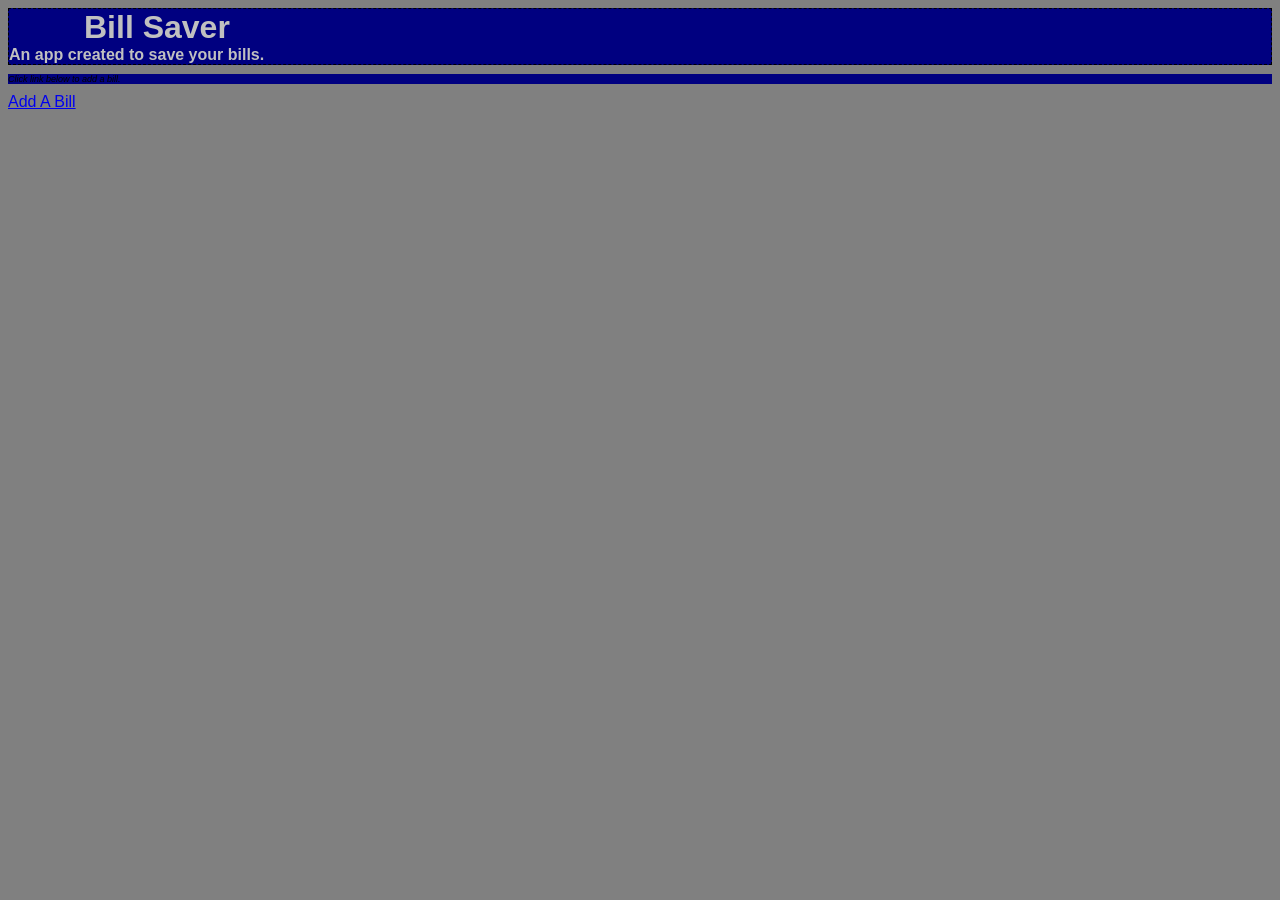
<file: index.html>
<!DOCTYPE html>
<!-- Taylor Eisman -->
<!-- VFW 03/12 -->
<!-- Project 4 -->

<html>
	<head>
		<meta charset="UTF-8" />
		<meta name="description" content="VFW Project" />
		<meta name="keywords" content="VFW, bills" />
		<meta name="robots" content="noindex, nofollow" />
		<meta name="viewport" content="user-scalable=no, width=device-width" />
		<title>Bill Saver</title>
		<link href="css/styles.css" rel="stylesheet" type="text/css" />	
	</head>
	<body>
		<header>
			<hgroup>
				<h1>Bill Saver</h1>
				<h2>An app created to save your bills.</h2>
			</hgroup>
		</header>
		<p>Click link below to add a bill.</p>
		<nav>
			<a href="addItem.html" title="addBill">Add A Bill</a>
		</nav>
	<script src="javascript/main.js" tpye="text/javascript"></script>
	</body>
</html>
</file>
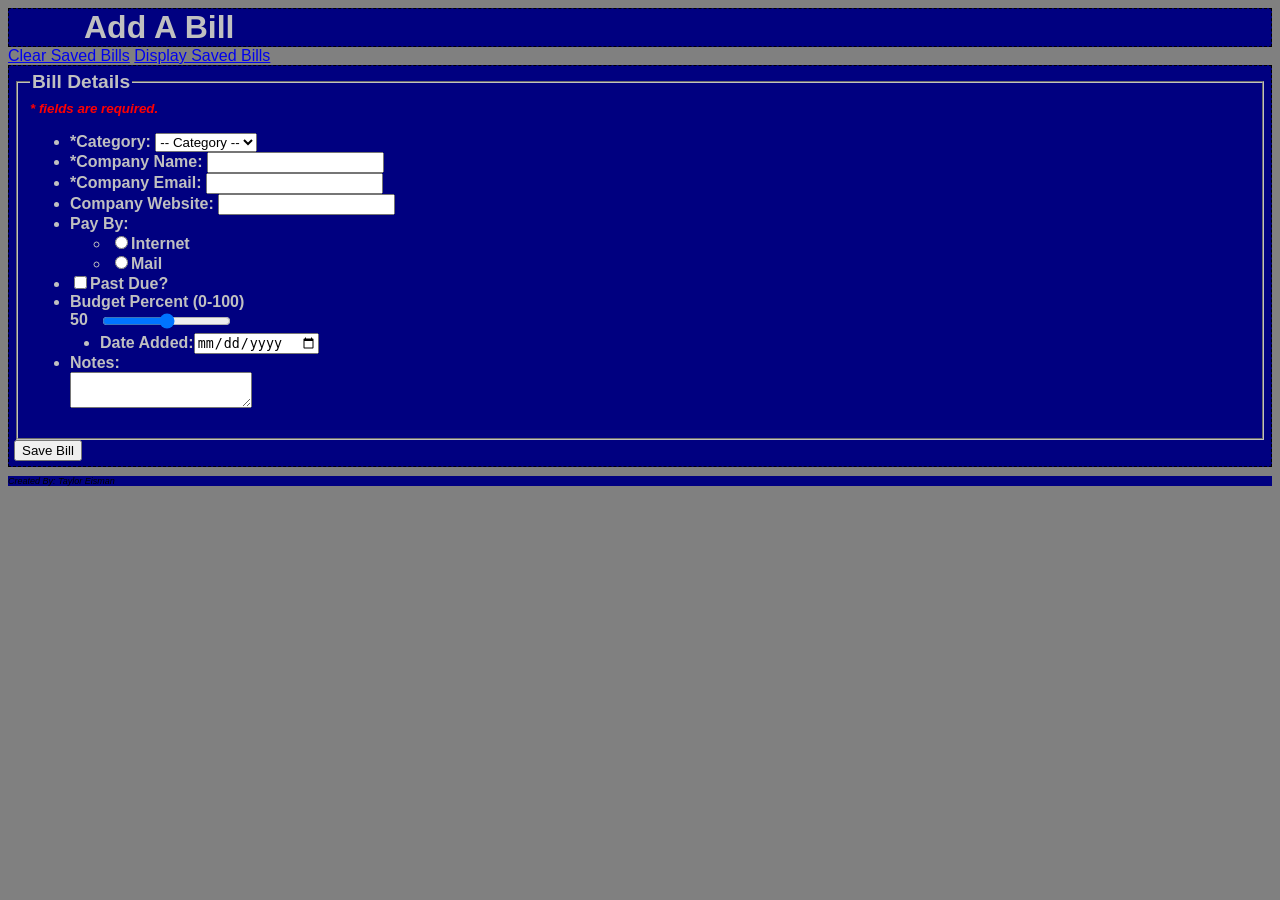
<file: addItem.html>
<!DOCTYPE html>
<!-- Taylor Eisman -->
<!-- VFW 03/12 -->
<!-- Project 4 -->

<html>
	<head>
		<meta charset="UTF-8" />
		<meta name="description" content="VFW Project" />
		<meta name="keywords" content="VFW, bills" />
		<meta name="robots" content="noindex, nofollow" />
		<meta name="viewport" content="user-scalable=no, width=device-width" />
		<title>Add A Bill</title>
		<link href="css/styles.css" rel="stylesheet" type="text/css" /> 
	</head>
	<body>
		<header>
			<hgroup>
				<h1>Add A Bill</h1>
				<span></span>
			</hgroup>
		</header>
		<nav>
			<a href="#" id="clear">Clear Saved Bills</a>
			<a href="#" id="displayLink">Display Saved Bills</a>
			<a href="addItem.html" id="addNew" style="display:none;">Add New Bill</a>
		</nav>
		<form action="#" method="post" id="billDetails">
			<fieldset id="billDetailFieldset">
			<legend>Bill Details</legend>
			<span>* fields are required.</span>
			<ul id="errors"></ul>
			<ul id="questions">
				<li id="select"><label for="category">*Category: </label></li>
				<li><label for="compName">*Company Name: </label><input type="text" id="compName" /></li>
				<li><label for="compEmail">*Company Email: </label><input type="email" id="compEmail" /></li>
				<li><label for="compWeb">Company Website: </label><input type="text" id="compWeb" /></li>
				<li><label for="payBy">Pay By: </label>
					<ul class="checkbox">
						<li><input type="radio" id="internet" value="Internet" name="payBy" /><label for="internet">Internet</label></li>
						<li><input type="radio" id="mail" value="Mail" name="payBy" /><label for="mail">Mail</label></li>
					</ul>
				<li><input type="checkbox" id="pastDue" value="yes" class="checkbox"  /><label for="pastDue">Past Due?</label></li>
				<li><label for="budgetPercent">Budget Percent (0-100)<br /></label><input type="range" id="budgetPercent" onchange="BPupdate(this.value);" min="0" max="100" value="50" step="2" /> <div id="BPValue" style="width: 30px; height: 30px; float: left;">50</div></li>
				<li><label for="date">Date Added:</label><input type="date" id="date" /></label></li>
				<li><label for="notes">Notes:<br /></label><textarea id="notes"></textarea></li>
			</ul>
			</fieldset>
			<input type="submit" value="Save Bill" id="submit" />
		</form>
		<script src="javascript/json.js" type="text/javascript"></script>
		<script src="javascript/main.js" type="text/javascript"></script>
	<p>Created By: Taylor Eisman</p>
	</body>
</html>
</file>
<file: css/styles.css>
/* Taylor Eisman */
/* VFW 03/12 */
/* Project 4 */

header {
	background-color: navy;
	margin: 0px;
	border: 1px dashed black;
}

body {
	background-color: gray;
	font-family: Arial, Times, serif;
}

h1 {
	color: silver;
	font-weight: bold;
	padding-left: 75px;
	margin: 0px;
}

h2{
	color: silver;
	font-size: medium;
	font-weight: bold;
	margin: 0px;
}

#errors{
	color: red;
	font-size: smaller;
	font-style: italic;
	padding-top: 0px;
}

p {
	color: silver;
	font-size: small;
	background-color: navy;
}

div #items {
	background: blue;
	border: black;
}

body > p {
	color: black;
	font-size: xx-small;
	font-style: italic;
}

[type]. textarea {border: 1px solid navy;}
[type="radios"] {border: none; width: inherit;}

form {
	color: silver;
	font-size: medium;
	font-weight: bold;
	text-align: left;
	padding: 5px;
	background-color: navy;
	border: 1px dashed black;
	margin: 0px;
}

legend {
	color: silver;
	font-size: larger;
}

a.link{color: blue;}
a.visited{color: red;}
a.hover{color: gray;}
a.active{color: black;}

span {
	color: red;
	font-size: smaller;
	font-style: italic;
	padding-bottom: 0px;
}
</file>
